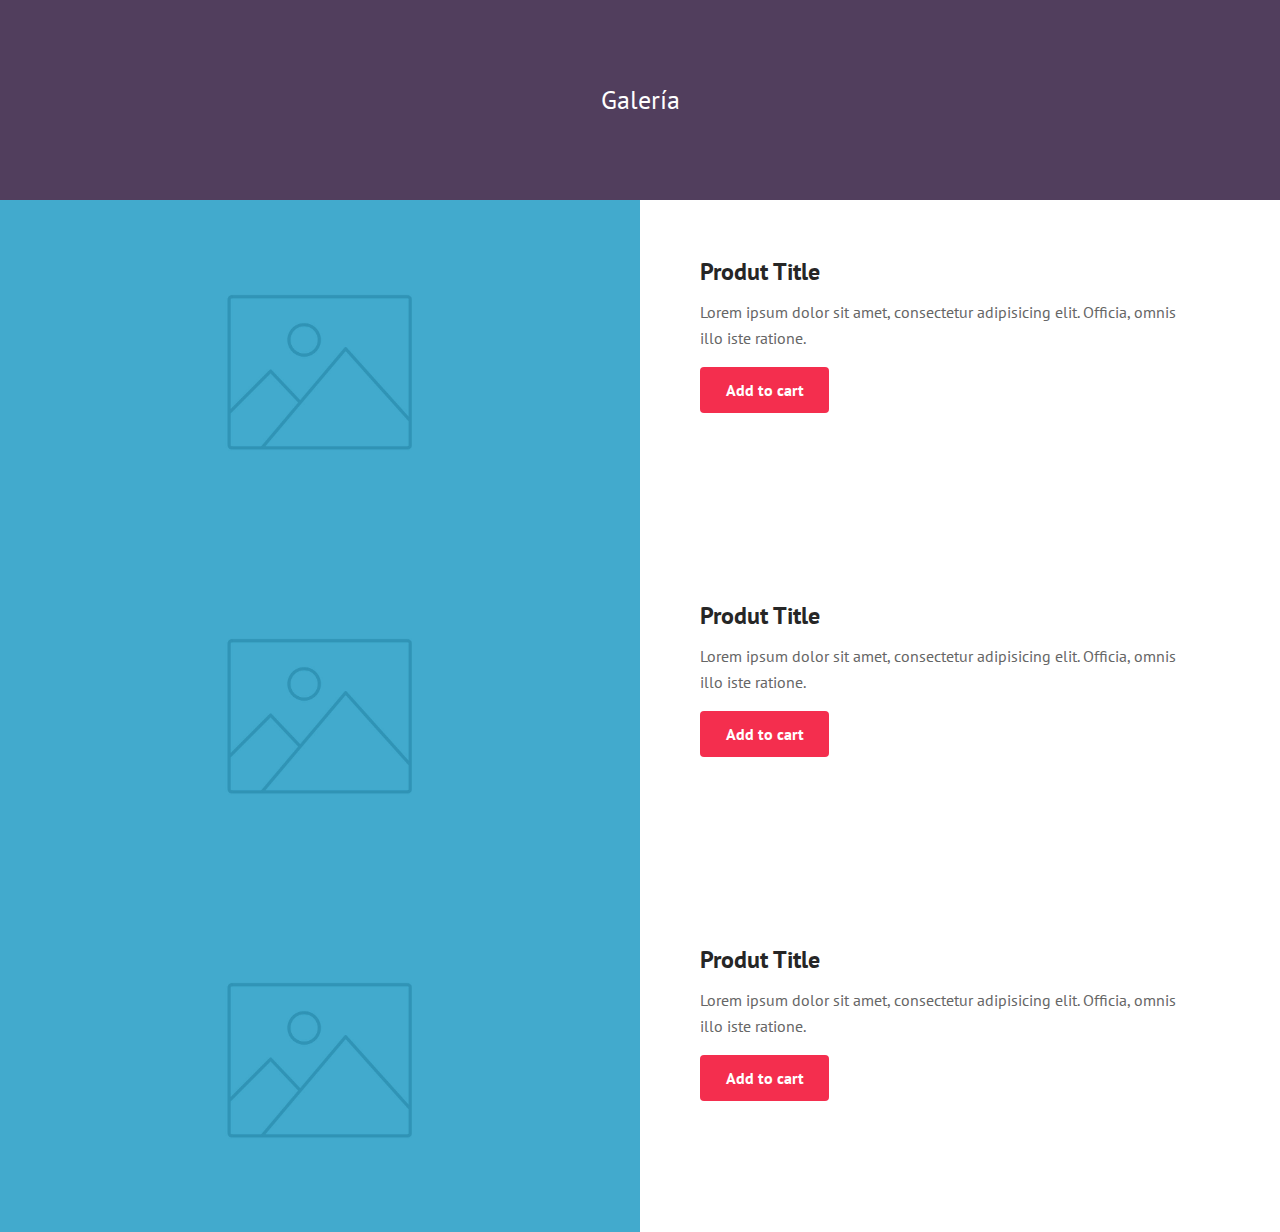
<file: galeria.html>
<!doctype html>
<html lang="en" class="no-js">
<head>
	<meta charset="UTF-8">
	<meta name="viewport" content="width=device-width, initial-scale=1">

	<link href='http://fonts.googleapis.com/css?family=PT+Sans:400,700' rel='stylesheet' type='text/css'>

	<link rel="stylesheet" href="css/reset.css"> <!-- CSS reset -->
	<link rel="stylesheet" href="css/style.css"> <!-- Resource style -->
	<script src="js/modernizr.js"></script> <!-- Modernizr -->
  	
	<title>Tentados Chile | Galería de Productos</title>

</head>
<body>
	<header>

		<h1>Galería</h1>

          <li><a href="#">Sobre Tentados Chile</a></li>
          
	</header>

	<section class="cd-single-item">
		<div class="cd-slider-wrapper">
			<ul class="cd-slider">
				<li class="selected"><img src="img/img-1.jpg" alt="Product Image 1"></li>
				<li><img src="img/img-2.jpg" alt="Product Image 1"></li>
				<li><img src="img/img-3.jpg" alt="Product Image 2"></li>
			</ul> <!-- cd-slider -->

			<ul class="cd-slider-navigation">
				<li><a href="#0" class="cd-prev inactive">Next</a></li>
				<li><a href="#0" class="cd-next">Prev</a></li>
			</ul> <!-- cd-slider-navigation -->

			<a href="#0" class="cd-close">Close</a>
		</div> <!-- cd-slider-wrapper -->

		<div class="cd-item-info">
			<h2>Produt Title</h2>

			<p>Lorem ipsum dolor sit amet, consectetur adipisicing elit. Officia, omnis illo iste ratione.</p>

			<button class="add-to-cart">Add to cart</button>						
		</div> <!-- cd-item-info -->
	</section> <!-- cd-single-item -->

	<section class="cd-single-item">
		<div class="cd-slider-wrapper">
			<ul class="cd-slider">
				<li class="selected"><img src="img/img-1.jpg" alt="Product Image 1"></li>
				<li><img src="img/img-2.jpg" alt="Product Image 1"></li>
				<li><img src="img/img-3.jpg" alt="Product Image 2"></li>
			</ul> <!-- cd-slider -->

			<ul class="cd-slider-navigation">
				<li><a href="#0" class="cd-prev inactive">Next</a></li>
				<li><a href="#0" class="cd-next">Prev</a></li>
			</ul> <!-- cd-slider-navigation -->

			<a href="#0" class="cd-close">Close</a>
		</div> <!-- cd-slider-wrapper -->

		<div class="cd-item-info">
			<h2>Produt Title</h2>

			<p>Lorem ipsum dolor sit amet, consectetur adipisicing elit. Officia, omnis illo iste ratione.</p>

			<button class="add-to-cart">Add to cart</button>						
		</div> <!-- cd-item-info -->
	</section> <!-- cd-single-item -->

	<section class="cd-single-item">
		<div class="cd-slider-wrapper">
			<ul class="cd-slider">
				<li class="selected"><img src="img/img-1.jpg" alt="Product Image 1"></li>
				<li><img src="img/img-2.jpg" alt="Product Image 1"></li>
				<li><img src="img/img-3.jpg" alt="Product Image 2"></li>
			</ul> <!-- cd-slider -->

			<ul class="cd-slider-navigation">
				<li><a href="#0" class="cd-prev inactive">Next</a></li>
				<li><a href="#0" class="cd-next">Prev</a></li>
			</ul> <!-- cd-slider-navigation -->

			<a href="#0" class="cd-close">Close</a>
		</div> <!-- cd-slider-wrapper -->

		<div class="cd-item-info">
			<h2>Produt Title</h2>

			<p>Lorem ipsum dolor sit amet, consectetur adipisicing elit. Officia, omnis illo iste ratione.</p>

			<button class="add-to-cart">Add to cart</button>						
		</div> <!-- cd-item-info -->
	</section> <!-- cd-single-item -->
	
<script src="js/jquery-2.1.1.js"></script>
<script src="js/jquery.mobile.min.js"></script>
<script src="js/main.js"></script> <!-- Resource jQuery -->
</body>
</html>
</file>
<file: css/style.css>
/* -------------------------------- 

Primary style

-------------------------------- */
*, *::after, *::before {
  -webkit-box-sizing: border-box;
  -moz-box-sizing: border-box;
  box-sizing: border-box; }

html {
  font-size: 62.5%; }

body {
  font-size: 1.6rem;
  font-family: "PT Sans", sans-serif;
  color: #262626;
  background-color: #f5f4f3; }

a {
  color: #f42e4e;
  text-decoration: none; }

img {
  max-width: 100%; }

/* -------------------------------- 

Main Components 

-------------------------------- */
header {
  height: 170px;
  line-height: 170px;
  text-align: center;
  background: #513e5d;
  -webkit-font-smoothing: antialiased;
  -moz-osx-font-smoothing: grayscale; }
  header h1 {
    font-size: 2rem;
    color: #ffffff; }
  @media only screen and (min-width: 768px) {
    header {
      height: 200px;
      line-height: 200px; }
      header h1 {
        font-size: 2.6rem; } }

.cd-single-item {
  position: relative;
  background: #ffffff; }

.cd-slider-wrapper {
  position: relative;
  z-index: 1;
  -webkit-transition: width 0.4s;
  -moz-transition: width 0.4s;
  transition: width 0.4s;
  /* Force Hardware Acceleration in WebKit */
  -webkit-transform: translateZ(0);
  -moz-transform: translateZ(0);
  -ms-transform: translateZ(0);
  -o-transform: translateZ(0);
  transform: translateZ(0);
  -webkit-backface-visibility: hidden;
  backface-visibility: hidden;
  will-change: width; }
  @media only screen and (min-width: 1024px) {
    .cd-slider-wrapper {
      width: 50%; }
      .cd-slider-active .cd-slider-wrapper {
        width: 100%; } }

.cd-slider {
  position: relative;
  z-index: 1;
  overflow: hidden; }
  .cd-slider::before {
    /* never visible - this is used in jQuery to check the current MQ */
    content: 'mobile';
    display: none; }
  .cd-slider li {
    position: absolute;
    top: 0;
    left: 0;
    z-index: 1;
    height: 100%;
    width: 100%;
    -webkit-transform: translateX(100%);
    -moz-transform: translateX(100%);
    -ms-transform: translateX(100%);
    -o-transform: translateX(100%);
    transform: translateX(100%);
    -webkit-transition: -webkit-transform 0.3s;
    -moz-transition: -moz-transform 0.3s;
    transition: transform 0.3s; }
    .cd-slider li img {
      display: block;
      width: 100%; }
    .cd-slider li.selected {
      position: relative;
      z-index: 2;
      -webkit-transform: translateX(0);
      -moz-transform: translateX(0);
      -ms-transform: translateX(0);
      -o-transform: translateX(0);
      transform: translateX(0); }
    .cd-slider li.move-left {
      -webkit-transform: translateX(-100%);
      -moz-transform: translateX(-100%);
      -ms-transform: translateX(-100%);
      -o-transform: translateX(-100%);
      transform: translateX(-100%); }
  @media only screen and (min-width: 1024px) {
    .cd-slider {
      cursor: pointer; }
      .cd-slider::before {
        /* never visible - this is used in jQuery to check the current MQ */
        content: 'desktop'; }
      .cd-slider::after {
        /* slider cover layer - to indicate the image is clickable */
        content: '';
        display: block;
        position: absolute;
        top: 0;
        left: 0;
        height: 100%;
        width: 100%;
        background: rgba(81, 62, 93, 0.4) url("../img/cd-icon-zoom.svg") no-repeat center center;
        /* size of the icon */
        background-size: 48px;
        opacity: 0;
        z-index: 4;
        -webkit-transition: opacity 0.2s;
        -moz-transition: opacity 0.2s;
        transition: opacity 0.2s; }
      .no-touch .cd-slider:hover::after {
        opacity: 1; }
      .cd-slider-active .cd-slider {
        cursor: auto; }
        .cd-slider-active .cd-slider::after {
          display: none; } }

@media only screen and (min-width: 1024px) {
  .cd-slider-navigation li, .cd-slider-pagination {
    opacity: 0;
    visibility: hidden;
    -webkit-transition: opacity 0.4s 0s, visibility 0s 0.4s;
    -moz-transition: opacity 0.4s 0s, visibility 0s 0.4s;
    transition: opacity 0.4s 0s, visibility 0s 0.4s; }
    .cd-slider-active .cd-slider-navigation li, .cd-slider-active .cd-slider-pagination {
      opacity: 1;
      visibility: visible;
      -webkit-transition: opacity 0.4s 0.4s, visibility 0s 0.4s;
      -moz-transition: opacity 0.4s 0.4s, visibility 0s 0.4s;
      transition: opacity 0.4s 0.4s, visibility 0s 0.4s; } }
.cd-slider-navigation li {
  position: absolute;
  z-index: 2;
  top: 50%;
  bottom: auto;
  -webkit-transform: translateY(-50%);
  -moz-transform: translateY(-50%);
  -ms-transform: translateY(-50%);
  -o-transform: translateY(-50%);
  transform: translateY(-50%); }
  .cd-slider-navigation li:first-of-type {
    left: 10px; }
  .cd-slider-navigation li:last-of-type {
    right: 10px; }
  .cd-slider-navigation li a {
    display: block;
    width: 48px;
    height: 48px;
    background: url("../img/cd-icon-arrow.svg") no-repeat center center;
    -webkit-transition: opacity 0.2s 0s, visibility 0s 0s;
    -moz-transition: opacity 0.2s 0s, visibility 0s 0s;
    transition: opacity 0.2s 0s, visibility 0s 0s;
    /* image replacement */
    overflow: hidden;
    text-indent: 100%;
    white-space: nowrap; }
    .cd-slider-navigation li a.inactive {
      opacity: 0;
      visibility: hidden;
      -webkit-transition: opacity 0.2s 0s, visibility 0s 0.2s;
      -moz-transition: opacity 0.2s 0s, visibility 0s 0.2s;
      transition: opacity 0.2s 0s, visibility 0s 0.2s; }
    .no-touch .cd-slider-navigation li a:hover {
      opacity: .7; }
  .cd-slider-navigation li:first-of-type a {
    -webkit-transform: rotate(180deg);
    -moz-transform: rotate(180deg);
    -ms-transform: rotate(180deg);
    -o-transform: rotate(180deg);
    transform: rotate(180deg); }
  @media only screen and (min-width: 1024px) {
    .cd-slider-navigation li:first-child {
      left: 30px; }
    .cd-slider-navigation li:last-child {
      right: 30px; } }

.cd-slider-pagination {
  /* you won't see this element in the html but it will be created using jQuery */
  position: absolute;
  z-index: 2;
  bottom: 30px;
  left: 50%;
  right: auto;
  -webkit-transform: translateX(-50%);
  -moz-transform: translateX(-50%);
  -ms-transform: translateX(-50%);
  -o-transform: translateX(-50%);
  transform: translateX(-50%);
  visibility: hidden; }
  .cd-slider-pagination:after {
    content: "";
    display: table;
    clear: both; }
  .touch .cd-slider-pagination {
    visibility: hidden; }
  .cd-slider-pagination li {
    display: inline-block;
    float: left;
    margin: 0 5px; }
    .cd-slider-pagination li.selected a {
      background: #f5f4f3; }
  .cd-slider-pagination a {
    display: block;
    height: 12px;
    width: 12px;
    border-radius: 50%;
    border: 1px solid #f5f4f3;
    /* fix a bug in IE9/10 - transparent anchor not clickable */
    background-color: rgba(255, 255, 255, 0);
    /* image replacement */
    overflow: hidden;
    text-indent: 100%;
    white-space: nowrap; }

.cd-slider-wrapper .cd-close {
  display: none;
  position: absolute;
  z-index: 2;
  top: 30px;
  right: 30px;
  width: 48px;
  height: 48px;
  background: url("../img/cd-icon-close.svg") no-repeat center center;
  /* image replacement */
  overflow: hidden;
  text-indent: 100%;
  white-space: nowrap;
  visibility: hidden;
  opacity: 0;
  -webkit-transition: -webkit-transform 0.3s 0s, visibility 0s 0.4s;
  -moz-transition: -moz-transform 0.3s 0s, visibility 0s 0.4s;
  transition: transform 0.3s 0s, visibility 0s 0.4s; }
  .cd-slider-active .cd-slider-wrapper .cd-close {
    visibility: visible;
    opacity: 1;
    -webkit-transition: -webkit-transform 0.3s 0s, visibility 0s 0s, opacity 0.4s 0.4s;
    -moz-transition: -moz-transform 0.3s 0s, visibility 0s 0s, opacity 0.4s 0.4s;
    transition: transform 0.3s 0s, visibility 0s 0s, opacity 0.4s 0.4s; }
  .no-touch .cd-slider-active .cd-slider-wrapper .cd-close:hover {
    -webkit-transform: scale(1.2);
    -moz-transform: scale(1.2);
    -ms-transform: scale(1.2);
    -o-transform: scale(1.2);
    transform: scale(1.2); }
  @media only screen and (min-width: 1024px) {
    .cd-slider-wrapper .cd-close {
      display: block; } }

.cd-item-info {
  padding: 50px 5%; }
  .cd-item-info h2, .cd-item-info p {
    max-width: 480px; }
  .cd-item-info h2 {
    font-size: 2.4rem;
    font-weight: bold; }
  .cd-item-info p {
    line-height: 1.6;
    margin: 1em 0;
    color: #666666; }
  .cd-item-info .add-to-cart {
    -webkit-appearance: none;
    -moz-appearance: none;
    -ms-appearance: none;
    -o-appearance: none;
    appearance: none;
    border: none;
    padding: .8em 1.6em;
    background-color: #f42e4e;
    color: #ffffff;
    -webkit-font-smoothing: antialiased;
    -moz-osx-font-smoothing: grayscale;
    font-family: "PT Sans", sans-serif;
    font-size: 1.6rem;
    font-weight: bold;
    cursor: pointer;
    border-radius: 4px; }
  @media only screen and (min-width: 1024px) {
    .cd-item-info {
      position: absolute;
      width: 50%;
      top: 0;
      right: 0;
      padding: 60px 60px 0;
      margin: 0; } }

.cd-content p {
  width: 90%;
  max-width: 768px;
  padding: 4em 0;
  margin: 0 auto;
  color: #afa8a0;
  line-height: 1.8; }
</file>
